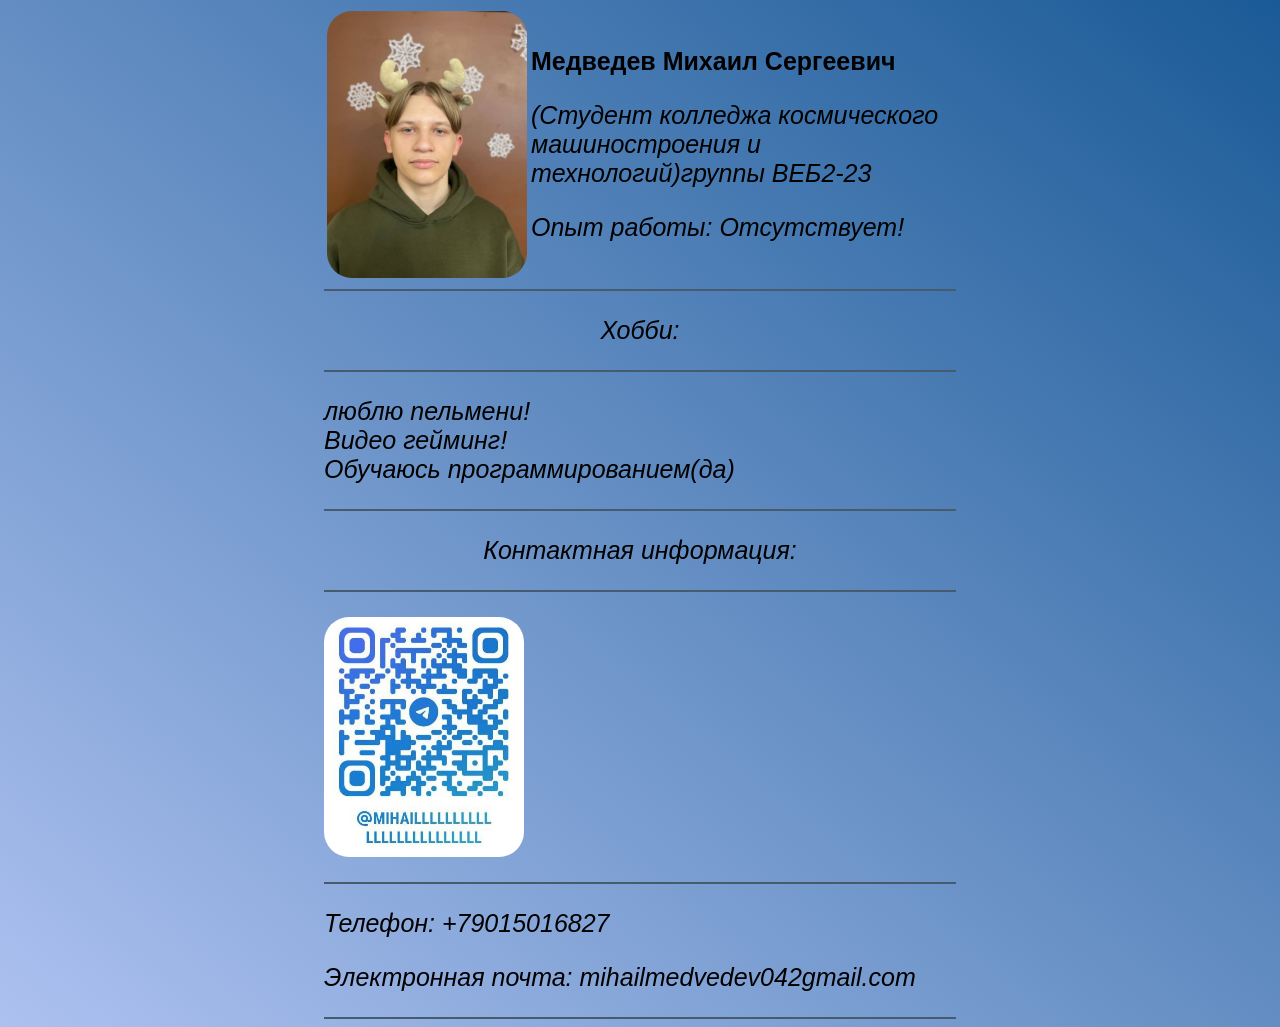
<file: index.html>
<html>
	<head>
		<meta charset="UTF-8" />
		<title>business card</title>
		<link href="styles.css" rel="stylesheet"/>
	</head>
	<div class="container">
	<body>
		<table>
			<tr>
				<td>
					<img src="pic/2.jpg" alt="Мое фото" class="avatar">
				</td>
				<td>
					<h1><P>Медведев Михаил Сергеевич</P></h1>
					<P><em>(Студент колледжа космического машиностроения и технологий)группы ВЕБ2-23</em></P>
					<p><em>Опыт работы: Отсутствует!</em></p>
				</td>
			</tr>
		</table>
		<hr color="#465b6d">
		<div class="pep">
	<P>Хобби:</P>
	</div>
	<hr color="#465b6d">
	<P>люблю пельмени!<br>Видео гейминг!<br>Обучаюсь программированием(да)<br></P>
	<hr color="#465b6d">
	<div class="pep">
    <P>Контактная информация:</P>
	</div>
	<hr color="#465b6d">
	<P><img src="pic/4.jpg" alt="Qr-код" class="Qr"></P>
		<hr color="#465b6d">
		<P>Телефон: +79015016827</P>
		<P>Электронная почта: mihailmedvedev042gmail.com</P>
	<hr color="#465b6d">
	</body>
	</div>
</html>
</file>
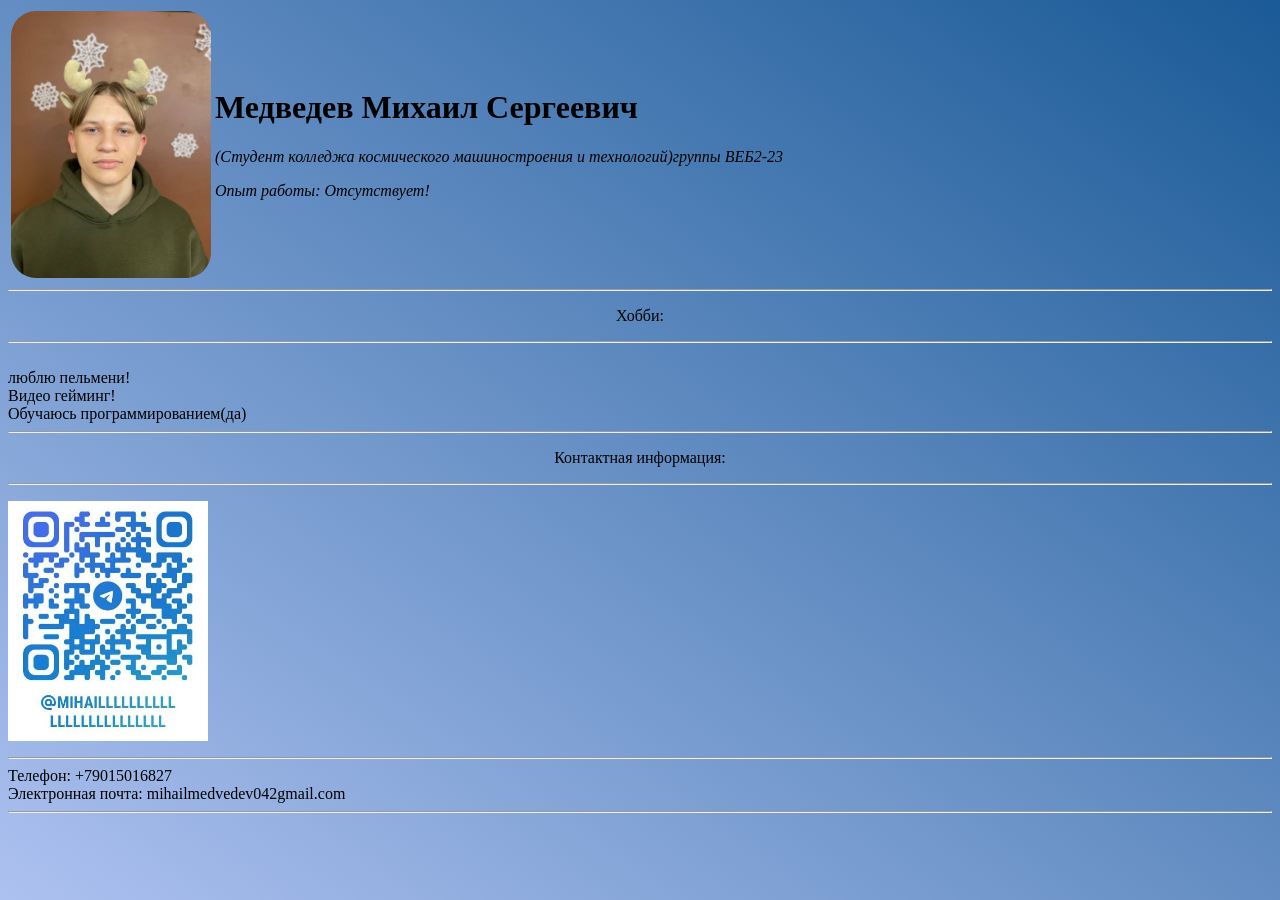
<file: Новая папка (2)/index.html>
<html>
	<head>
		<meta charset="UTF-8" />
		<title>business card</title>
		<link href="styles.css" rel="stylesheet"/>
	</head>
	<body>
		<table>
			<tr>
				<td>
					<img src="pic/2.jpg" alt="Мое фото" class="avatar">
				</td>
				<td>
					<h1>Медведев Михаил Сергеевич</h1>
					<P><em>(Студент колледжа космического машиностроения и технологий)группы ВЕБ2-23</em></P>
					<p><em>Опыт работы: Отсутствует!</em></p>
				</td>
			</tr>
		</table>
		<hr>
	</body>
	<P ALIGN="CENTER"><head>Хобби:</head><br></P>
	<hr>
	<br>люблю пельмени!<br>Видео гейминг!<br>Обучаюсь программированием(да)<br>
	<hr>
    <P ALIGN="CENTER"><head>Контактная информация:</head><br></P>
	<hr>
	<head>
	<P><img src="pic/4.jpg" alt="Qr-код" width="200"></P>
	</head>
	<head>
		<hr>
	Телефон: +79015016827<br>
	Электронная почта: mihailmedvedev042gmail.com
	<hr>
	</head>
</html>
</file>
<file: styles.css>
body {
    background: linear-gradient(to right top, #adc1f0, #1a5a96);
}
.avatar {
    width: 200px;
    border-radius: 25px;
}
.Qr {
    width: 200px;
    border-radius: 25px;
}
P {
    font-family: Arial, Helvetica, sans-serif;
    font-size: 25px;
}
.container{
    font-style: italic;
    width: 50%;
    margin: auto;
} 
.pep {
    text-align: center;
}
</file>
<file: Новая папка (2)/styles.css>
body {
    background: linear-gradient(to right top, #adc1f0, #1a5a96);
    color: black  ;
}
.avatar {
    width: 200px;
    border-radius: 25px;
}
</file>
